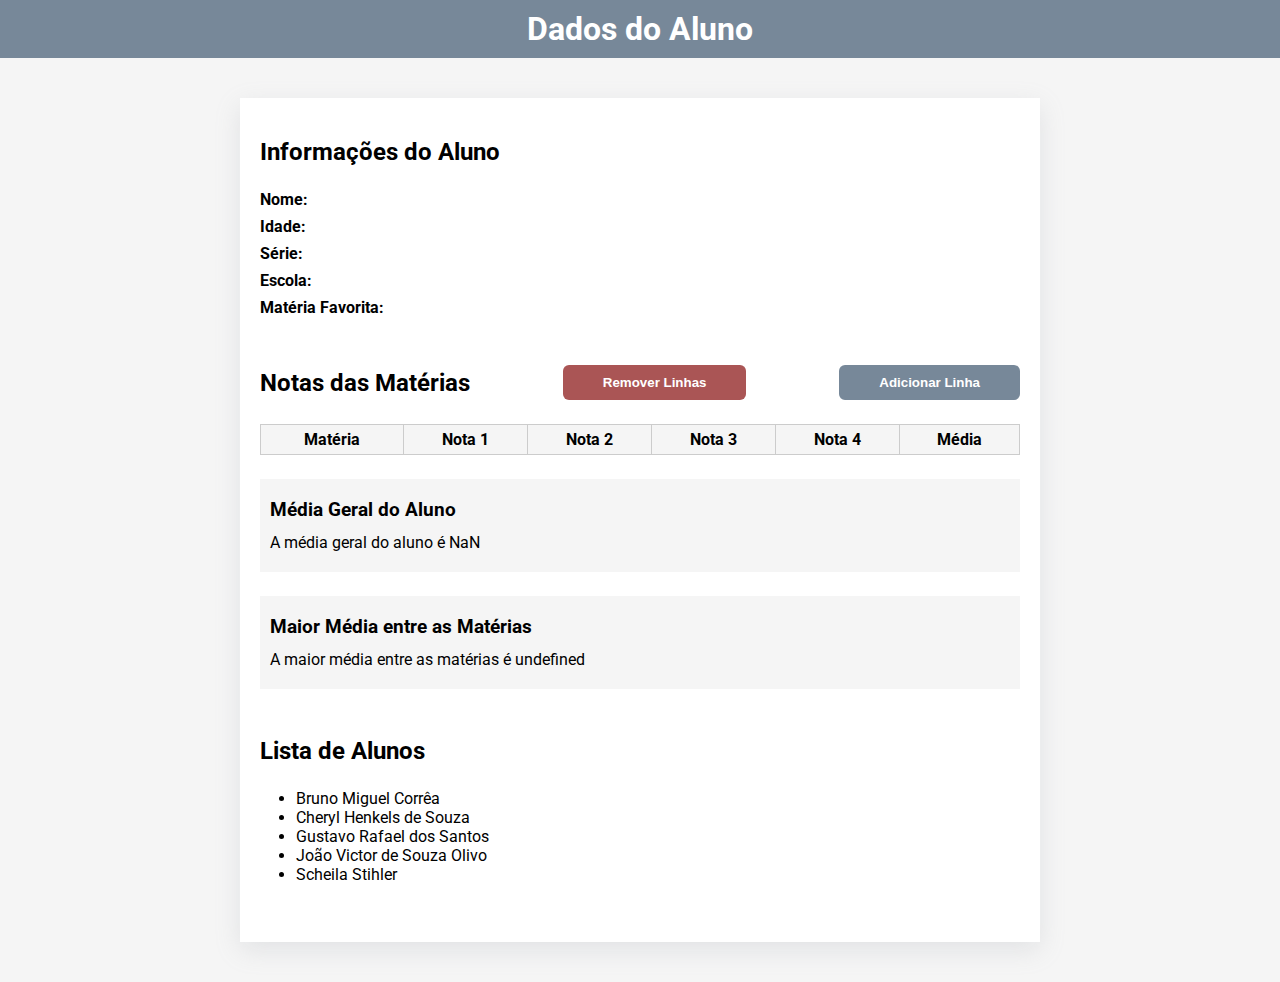
<file: semana 06/index.html>
<!DOCTYPE html>
<html lang="pt-br">
  <head>
    <link rel="preconnect" href="https://fonts.googleapis.com" />
    <link rel="preconnect" href="https://fonts.gstatic.com" crossorigin />
    <meta charset="UTF-8" />
    <meta name="viewport" content="width=device-width, initial-scale=1.0" />
    <title>Projeto LabScore</title>
    <link
        rel="stylesheet"
        href="https://fonts.googleapis.com/css2?family=Roboto:wght@400;700&display=swap"
    />
    <link rel="stylesheet" href="style.css"/>
  </head>
  <body>
    <header>
      <h1>Dados do Aluno</h1>
    </header>

    <main>
      <div class="content">
        <section class="info">
          <h2>Informações do Aluno</h2>
          <ul>
            <li>
              <strong>Nome: </strong>
              <span id="nome"></span>
            </li>
            <li>
              <strong>Idade: </strong>
              <span id="idade"></span>
            </li>
            <li>
              <strong>Série: </strong>
              <span id="serie"></span>
            </li>
            <li>
              <strong>Escola: </strong>
              <span id="escola"></span>
            </li>
            <li>
              <strong>Matéria Favorita: </strong>
              <span id="materia"></span>
            </li>
          </ul>
        </section>

        <section class="notas">
          <div class="top">
            <h2>Notas das Matérias</h2>
            <button id="remove-notas" onclick="removeAllNotas()">Remover Linhas</button>
            <button id="add-notas">Adicionar Linha</button>
          </div>
          <table>
            <thead>
              <tr>
                <th>Matéria</th>
                <th>Nota 1</th>
                <th>Nota 2</th>
                <th>Nota 3</th>
                <th>Nota 4</th>
                <th>Média</th>
              </tr>
            </thead>
            <tbody>
            </tbody>
          </table>

          <div class="media">
            <h3>Média Geral do Aluno</h3>
            <p id="media-geral"></p>
          </div>

          <div class="media">
            <h3>Maior Média entre as Matérias</h3>
            <p id="maior-media"></p>
          </div>
        </section>

        <section class="alunos">
          <h2>Lista de Alunos</h2>
          <ul>
            <li>Bruno Miguel Corrêa</li>
            <li>Cheryl Henkels de Souza</li>
            <li>Gustavo Rafael dos Santos</li>
            <li>João Victor de Souza Olivo</li>
            <li>Scheila Stihler</li>
          </ul>
        </section>
      </div>
    </main>

    <script src="script.js"></script>
  </body>
</html>
</file>
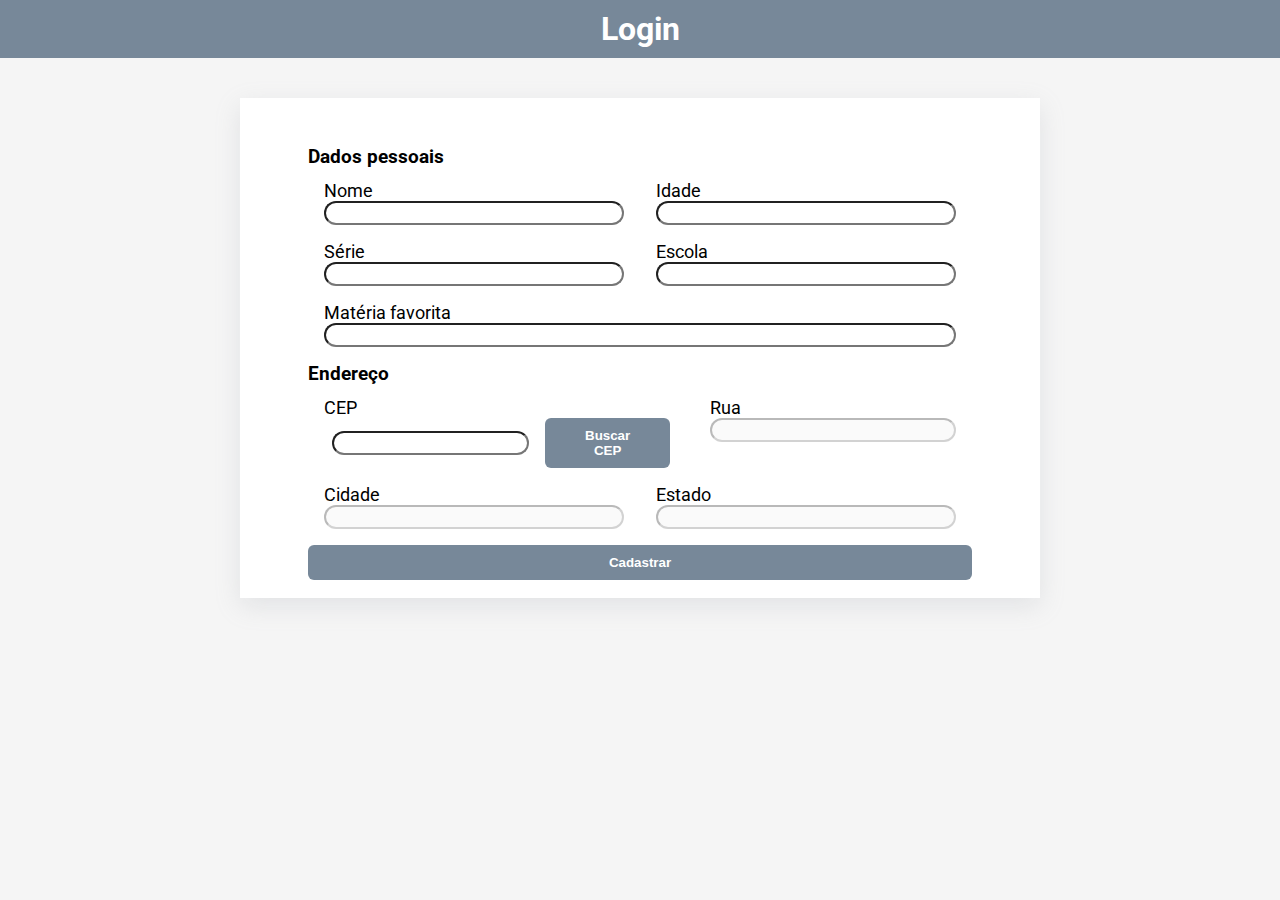
<file: semana 06/login.html>
<!DOCTYPE html>
<html lang="pt-br">

<head>
    <link rel="preconnect" href="https://fonts.googleapis.com" />
    <link rel="preconnect" href="https://fonts.gstatic.com" crossorigin />
    <meta charset="UTF-8" />
    <meta name="viewport" content="width=device-width, initial-scale=1.0" />
    <title>Projeto LabScore</title>
    <link href="https://fonts.googleapis.com/css2?family=Roboto:wght@400;700&display=swap" rel="stylesheet" />
    <link rel="stylesheet" href="style.css"/>
    <link rel="stylesheet" href="login.css"/>
</head>

<body>
    <header>
        <h1>Login</h1>
    </header>

    <main>
        <div class="content">
            <form class="login">
                <h3>Dados pessoais</h3>
                <div class="form-line">
                    <div class="form-input-group">
                        <label for="nome">Nome</label>
                        <input id="nome" type="text" name="">
                    </div>
                    <div class="form-input-group">
                        <label for="idade">Idade</label>
                        <input id="idade" type="number" name="">
                    </div>
                </div>
                <div class="form-line">
                    <div class="form-input-group">
                        <label for="serie">Série</label>
                        <input id="serie" type="text" name="">
                    </div>
                    <div class="form-input-group">
                        <label for="escola">Escola</label>
                        <input id="escola" type="text" name="">
                    </div>
                </div>
                <div class="form-line">
                    <div class="form-input-group">
                        <label for="materia">Matéria favorita</label>
                        <input id="materia" type="text" name="">
                    </div>
                </div>
                <h3>Endereço</h3>
                <div class="form-line">
                    <div class="form-input-group">
                        <label for="cep">CEP</label>
                        <div class="input-inner-group">
                            <input id="cep" type="text" name="">
                            <button id="buscar-cep" type="button" onclick="atualizarEndereco()">Buscar CEP</button>
                        </div>
                    </div>

                    <div class="form-input-group">
                        <label for="rua">Rua</label>
                        <input id="rua" type="text" name="" disabled>
                    </div>
                </div>
                <div class="form-line">
                    <div class="form-input-group">
                        <label for="cidade">Cidade</label>
                        <input id="cidade" type="text" name="" disabled>
                    </div>
                    <div class="form-input-group">
                        <label for="estado">Estado</label>
                        <input id="estado" type="text" name="" disabled>
                    </div>
                </div>
                <button id="cadastrar" type="button" onclick="salvarDados()">Cadastrar</button>
            </form>
        </div>
    </main>
    <script src="login.js"></script>
</body>

</html>
</file>
<file: semana 06/style.css>
* {
  margin: 0;
  padding: 0;
  box-sizing: border-box;
}
body {
  font-family: "Roboto", sans-serif;
  font-weight: 400;
  font-size: 16px;
  background-color: whitesmoke;
}
header {
  background-color: lightslategrey;
  color: white;
  text-align: center;
  padding: 10px;
}

main {
  padding: 0 20px;
}

.content {
  background-color: white;
  box-shadow: rgba(149, 157, 165, 0.2) 0px 8px 24px;
  max-width: 800px;
  width: 100%;
  margin: 40px auto;
  padding: 40px 20px 10px;
}
section {
  margin-bottom: 48px;
}
section h2 {
  margin-bottom: 24px;
}
.info ul {
  list-style: none;
  margin-left: 0;
  margin-bottom: 48px;
  display: flex;
  flex-direction: column;
  gap: 8px;
}
.top {
  display: flex;
  align-items: center;
  justify-content: space-between;
  margin-bottom: 24px;
}
.top h2 {
  margin-bottom: 0;
}
button {
  border: none;
  border-radius: 6px;
  background-color: lightslategrey;
  color: white;
  padding: 10px 40px;
  font-weight: 700;
  cursor: pointer;
  transition: all 0.3s;
}
button:hover {
  color: black;
}
table {
  margin-bottom: 24px;
  border: 1px solid #ccc;
  border-collapse: collapse;
  width: 100%;
  text-align: center;
}
table th {
  background-color: whitesmoke;
}
table th,
table td {
  border: 1px solid #ccc;
  padding: 5px;
}
.media {
  display: block;
  background-color: whitesmoke;
  margin-bottom: 24px;
  padding: 20px 10px;
}
h3 {
  margin-bottom: 12px;
}
ul {
  margin-left: 36px;
}

#remove-notas {
  background-color: #a55;
}
</file>
<file: semana 06/login.css>
.login {
  display: flex;
  flex-direction: column;
  padding: 0.5rem 3rem;
}

.login label {
  font-size: large;
}

.login input {
  height: 1.5rem;
  border-radius: 1rem;
  padding: 0.5rem;
}

.login .form-line {
  display: flex;
  flex-direction: row;
  /* flex-wrap: wrap; */
  justify-content: space-between;
  margin-bottom: 1rem;
}

.login .form-input-group {
  display: flex;
  flex-direction: column;
  width: 100%;
  margin: 0 1rem;
}

.login .input-inner-group {
  display: flex;
  align-items: center;
}

.login .input-inner-group * {
  margin: 0 0.5rem;
}
</file>
